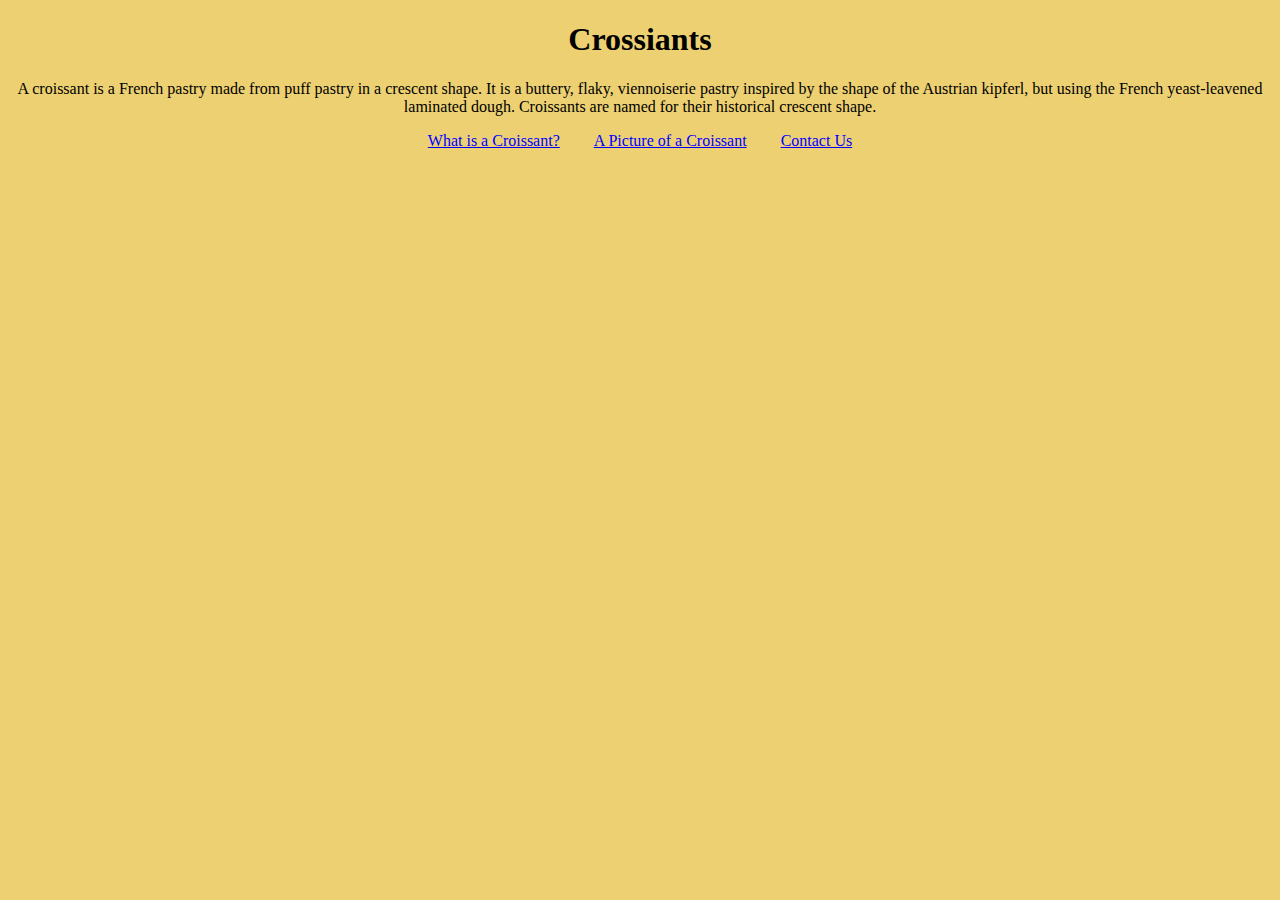
<file: index.html>
<!DOCTYPE html>
<html lang="en">
  <head>
    <meta charset="UTF-8" />
    <meta
      name="description"
      content="SheCodes teaches students about Search Engine Optimization with current build of Croissant website. "
    />
    <link rel="stylesheet" href="src/styles.css" />
    <title>Defining Croissants</title>
  </head>
  <body>
    <h1>Crossiants</h1>
    <p>
      A croissant is a French pastry made from puff pastry in a crescent shape.
      It is a buttery, flaky, viennoiserie pastry inspired by the shape of the
      Austrian kipferl, but using the French yeast-leavened laminated dough.
      Croissants are named for their historical crescent shape.
    </p>
    <footer>
      <a href="index.html" title="Home Page">What is a Croissant?</a>
      <a href="photo.html" title="Croissant Image"> A Picture of a Croissant</a>
      <a href="contact.html" title="Contact Information">Contact Us</a>
    </footer>
  </body>
</html>
</file>
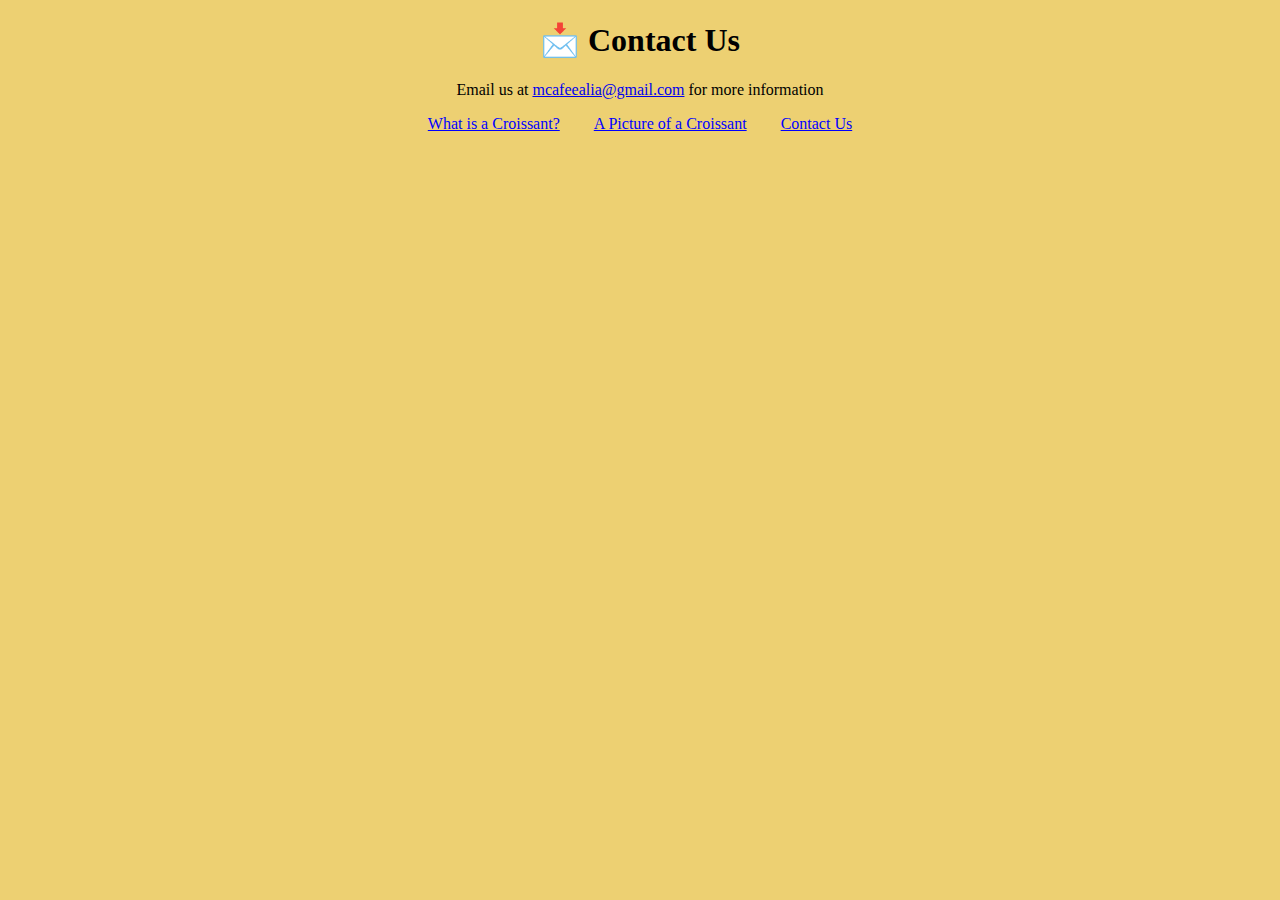
<file: contact.html>
<!DOCTYPE html>
<html lang="en">
  <head>
    <meta charset="UTF-8" />
    <meta
      name="description"
      content="SheCodes teaches students about Search Engine Optimization with current build of Croissant website. "
    />
    <link rel="stylesheet" href="src/styles.css" />
    <title>Contact Us to Learn More</title>
  </head>
  <body>
    <h1 id="contact">📩 Contact Us</h1>
    <p>
      Email us at
      <a href="mailto:mcafeealia@gmail.com">mcafeealia@gmail.com</a> for more
      information
    </p>
    <footer>
      <a href="index.html" title="Home Page">What is a Croissant?</a>
      <a href="photo.html" title="Croissant Image"> A Picture of a Croissant</a>
      <a href="contact.html" title="Contact Information">Contact Us</a>
    </footer>
  </body>
</html>
</file>
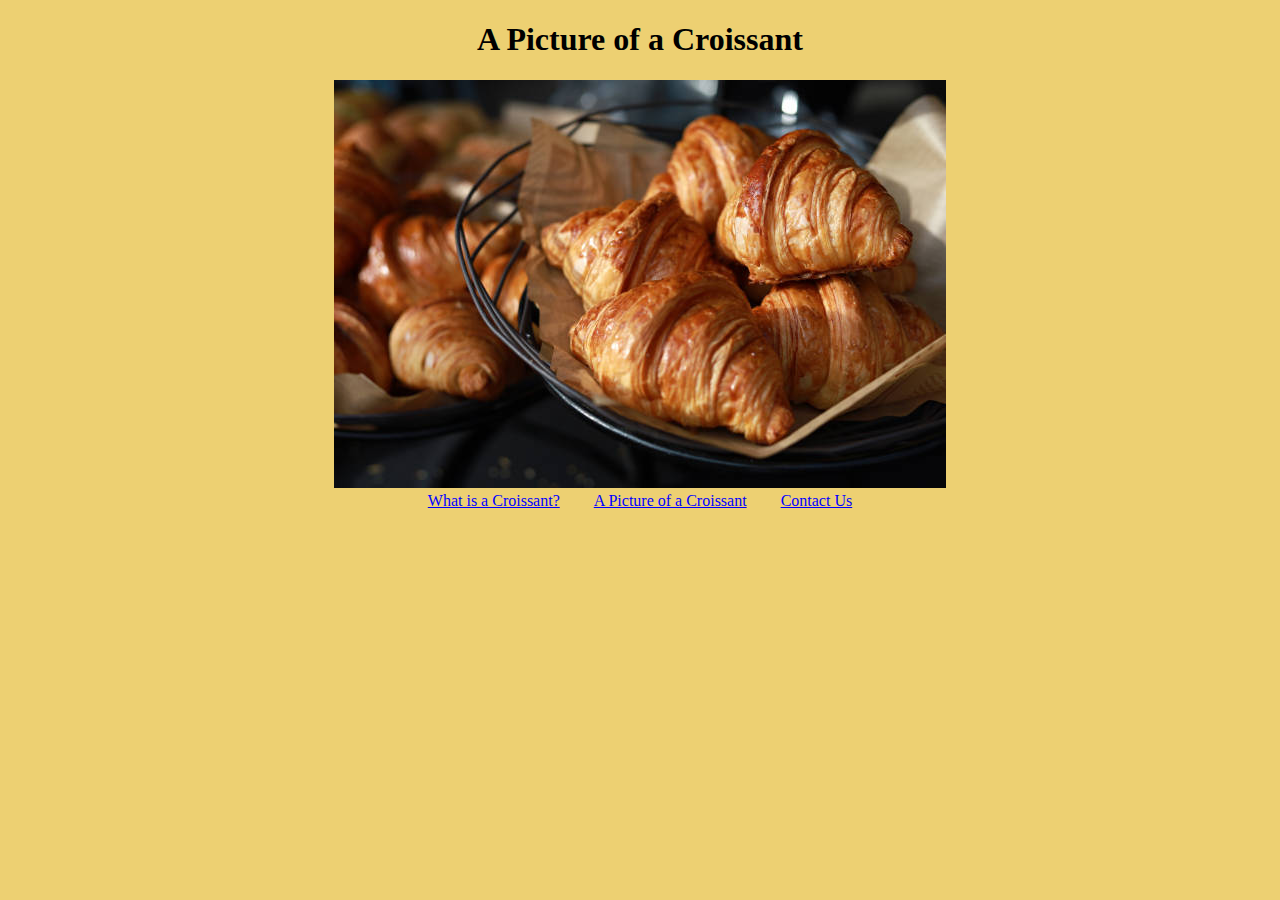
<file: photo.html>
<!DOCTYPE html>
<html lang="en">
  <head>
    <meta charset="UTF-8" />
    <meta
      name="description"
      content="SheCodes teaches students about Search Engine Optimization with current build of Croissant website. "
    />
    <link rel="stylesheet" href="src/styles.css" />

    <title>A Picture of a Croissant</title>
  </head>
  <body>
    <h1>A Picture of a Croissant</h1>
    <div>
      <img src="croissant.jpg" alt="croissant image" class="croissant" />
    </div>
    <footer>
      <a href="index.html" title="Home Page">What is a Croissant?</a>
      <a href="photo.html" title="Croissant Image"> A Picture of a Croissant</a>
      <a href="contact.html" title="Contact Information">Contact Us</a>
    </footer>
  </body>
</html>
</file>
<file: src/styles.css>
body {
  background: rgb(237, 208, 114);
  text-align: center;
}

footer {
  text-align: center;
}

footer a {
  margin: 0 15px;
  color: blue;
}

.coding {
  max-width: 600px;
  margin-top: 10px;
}
</file>
